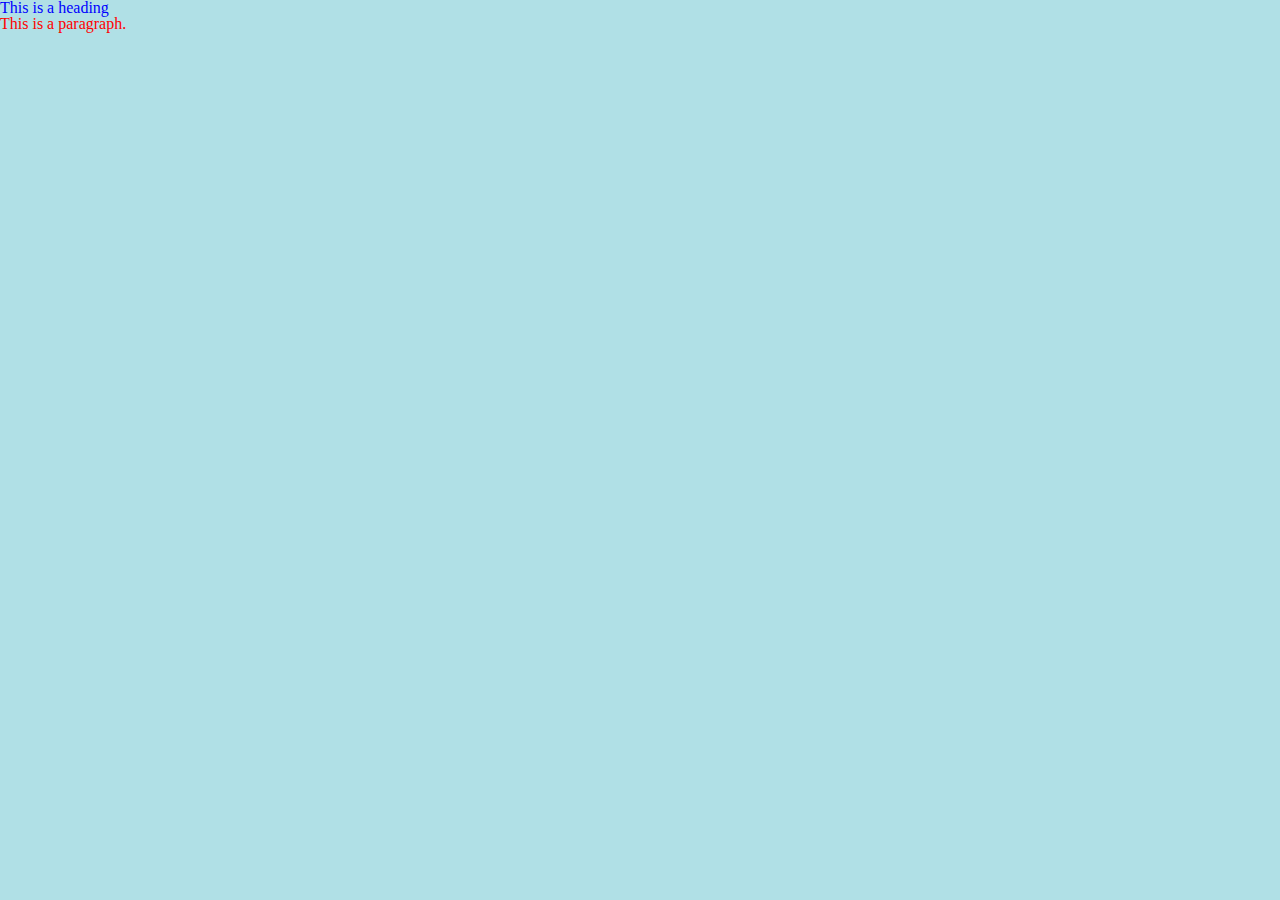
<file: Exercises/Week2/index.html>
<!DOCTYPE html>
<html>
<head>
  <link rel="stylesheet" href="style.css">
  <link rel="stylesheet" type="text/css" href="reset.css">
</head>
<body>

<h1>This is a heading</h1>
<p>This is a paragraph.</p>

</body>
</html>
</file>
<file: Exercises/Week2/style.css>
body {
    background-color: powderblue;
}
h1 {
    color: blue;
}
p {
    color: red;
}
</file>
